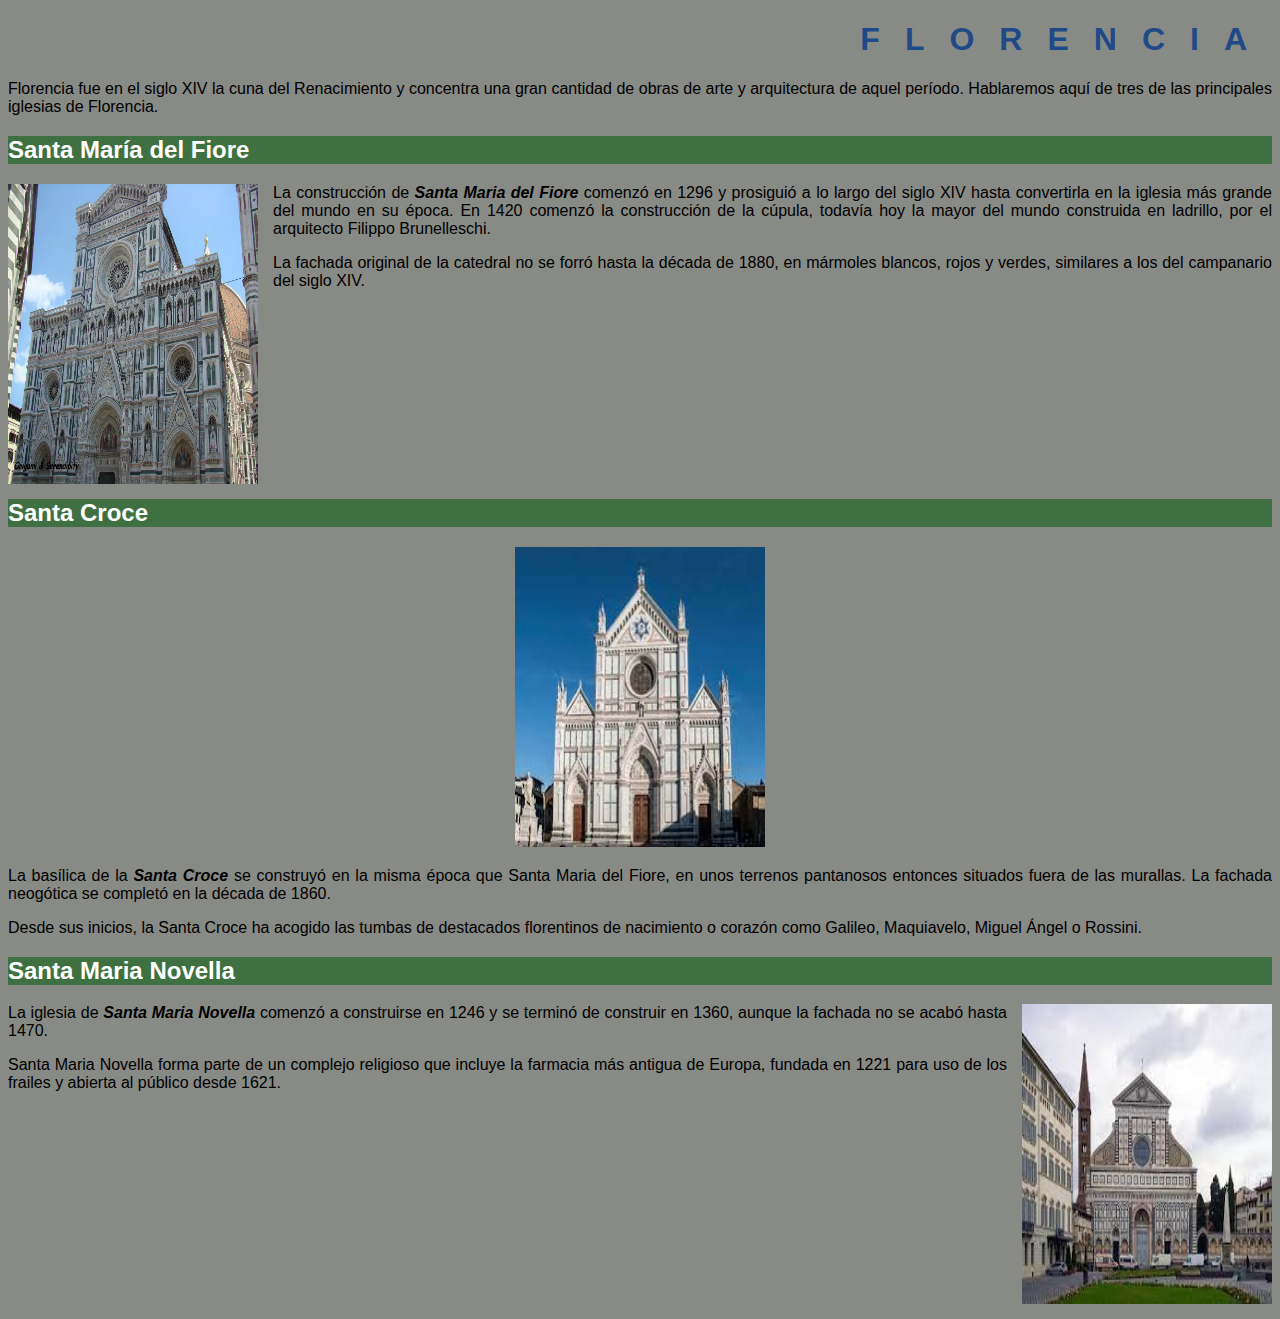
<file: Florencia/WebContent/Florencia.html>
<!DOCTYPE html>
<html>
<head>
<meta charset="UTF-8"> <link rel="stylesheet" href="Florencia.css">
<title> Iglesias Florencia</title>
</head>
<body>
<h1>Florencia</h1>
	<p>Florencia fue en el siglo XIV la cuna del Renacimiento y concentra una gran cantidad de obras de arte y arquitectura de aquel período. Hablaremos aquí de tres de las principales iglesias de Florencia.</p>
<!-- Iglesia 1 -->
<h2>Santa María del Fiore</h2>
	<p><img class="izquierda" src="SantaMariadelFiore.jpg" title="Santa Maria del Fiore" alt="Santa María del Fiore" width="250" height="300">
	<p>La construcción de <strong> Santa Maria del Fiore </strong> comenzó en 1296 y prosiguió a lo largo del siglo XIV hasta convertirla en la iglesia más grande del mundo en su época. En 1420 comenzó la construcción de la cúpula, todavía hoy la mayor del mundo construida en ladrillo, por el arquitecto Filippo Brunelleschi.</p>
	<p>La fachada original de la catedral no se forró hasta la década de 1880, en mármoles blancos, rojos y verdes, similares a los del campanario del siglo XIV.</p>
<!-- Iglesia 2 -->
<h2>Santa Croce</h2>
	<p class="centrar"><img src="SantaCroce.jpeg" title="Santa Croce" alt="Santa Croce" width="250" height="300"></p> 
	<p>La basílica de la <strong> Santa Croce </strong> se construyó en la misma época que Santa Maria del Fiore, en unos terrenos pantanosos entonces situados fuera de las murallas. La fachada neogótica se completó en la década de 1860.</p>
	<p>Desde sus inicios, la Santa Croce ha acogido las tumbas de destacados florentinos de nacimiento o corazón como Galileo, Maquiavelo, Miguel Ángel o Rossini.</p>
<!-- Iglesia 3 -->
<h2>Santa Maria Novella</h2>
	<p><img class="derecha" src="SantaMariaNovella.jpeg" title="Santa Maria Novella" alt="Santa María Novella" width="250" height="300">
	La iglesia de <strong> Santa Maria Novella </strong> comenzó a construirse en 1246 y se terminó de construir en 1360, aunque la fachada no se acabó hasta 1470.
	</p>
	<p>Santa Maria Novella forma parte de un complejo religioso que incluye la farmacia más antigua de Europa, fundada en 1221 para uso de los frailes y abierta al público desde 1621.</p>
</body>
</html>
</file>
<file: Florencia/WebContent/Florencia.css>
@charset "UTF-8";

body {
  background-color: #888a85;
  font-family: arial;
  text-align: justify;
}

h1 {
  color: #204a87;
  text-align: right;
  text-transform: uppercase;
  letter-spacing: 25px; 
}

h2 {
  background-color: #3f7041;
  color: white;
  clear: both;
}

strong
{
	font-style: oblique;
}

img.izquierda {
  float: left;
  margin-right: 15px;
  margin-bottom: 15px;
}

p.centrar {
  text-align: center;
}

img.derecha {
  float: right;
  margin-left: 15px;
  margin-bottom: 15px;
}
</file>
